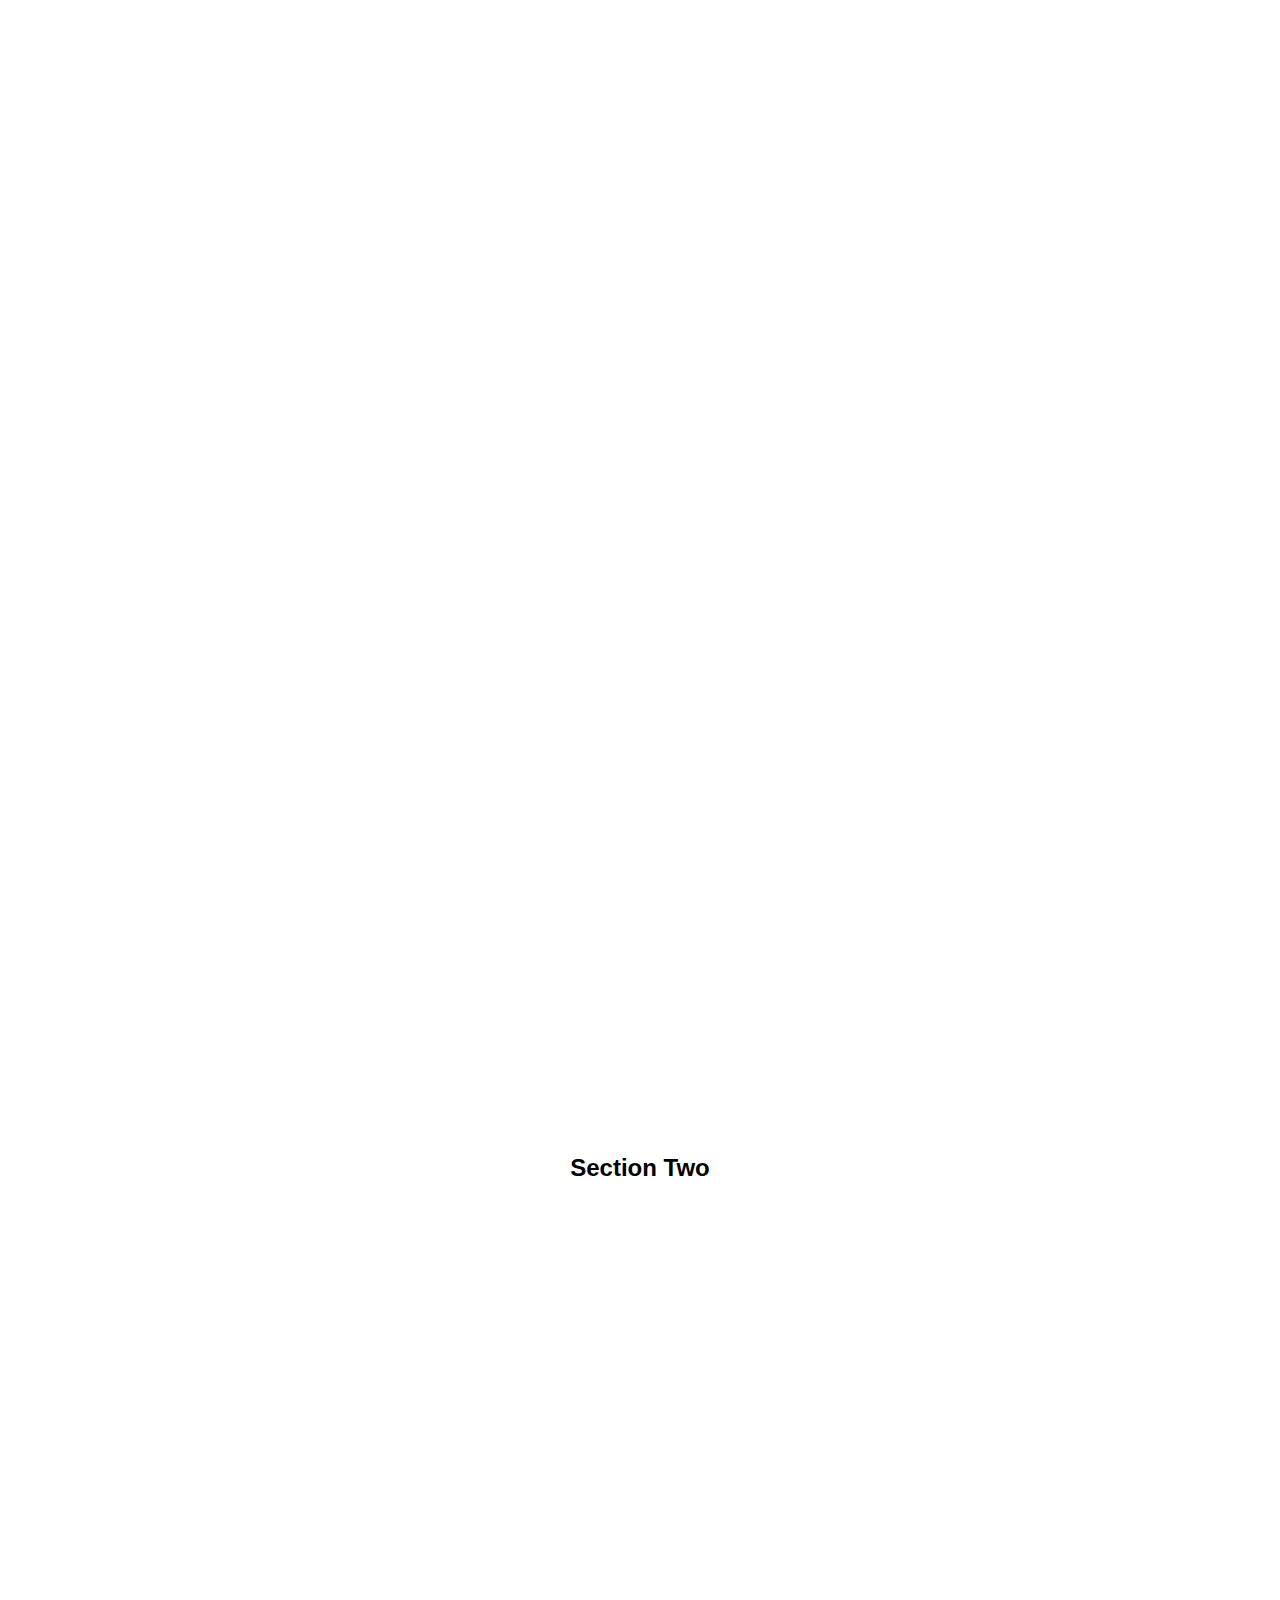
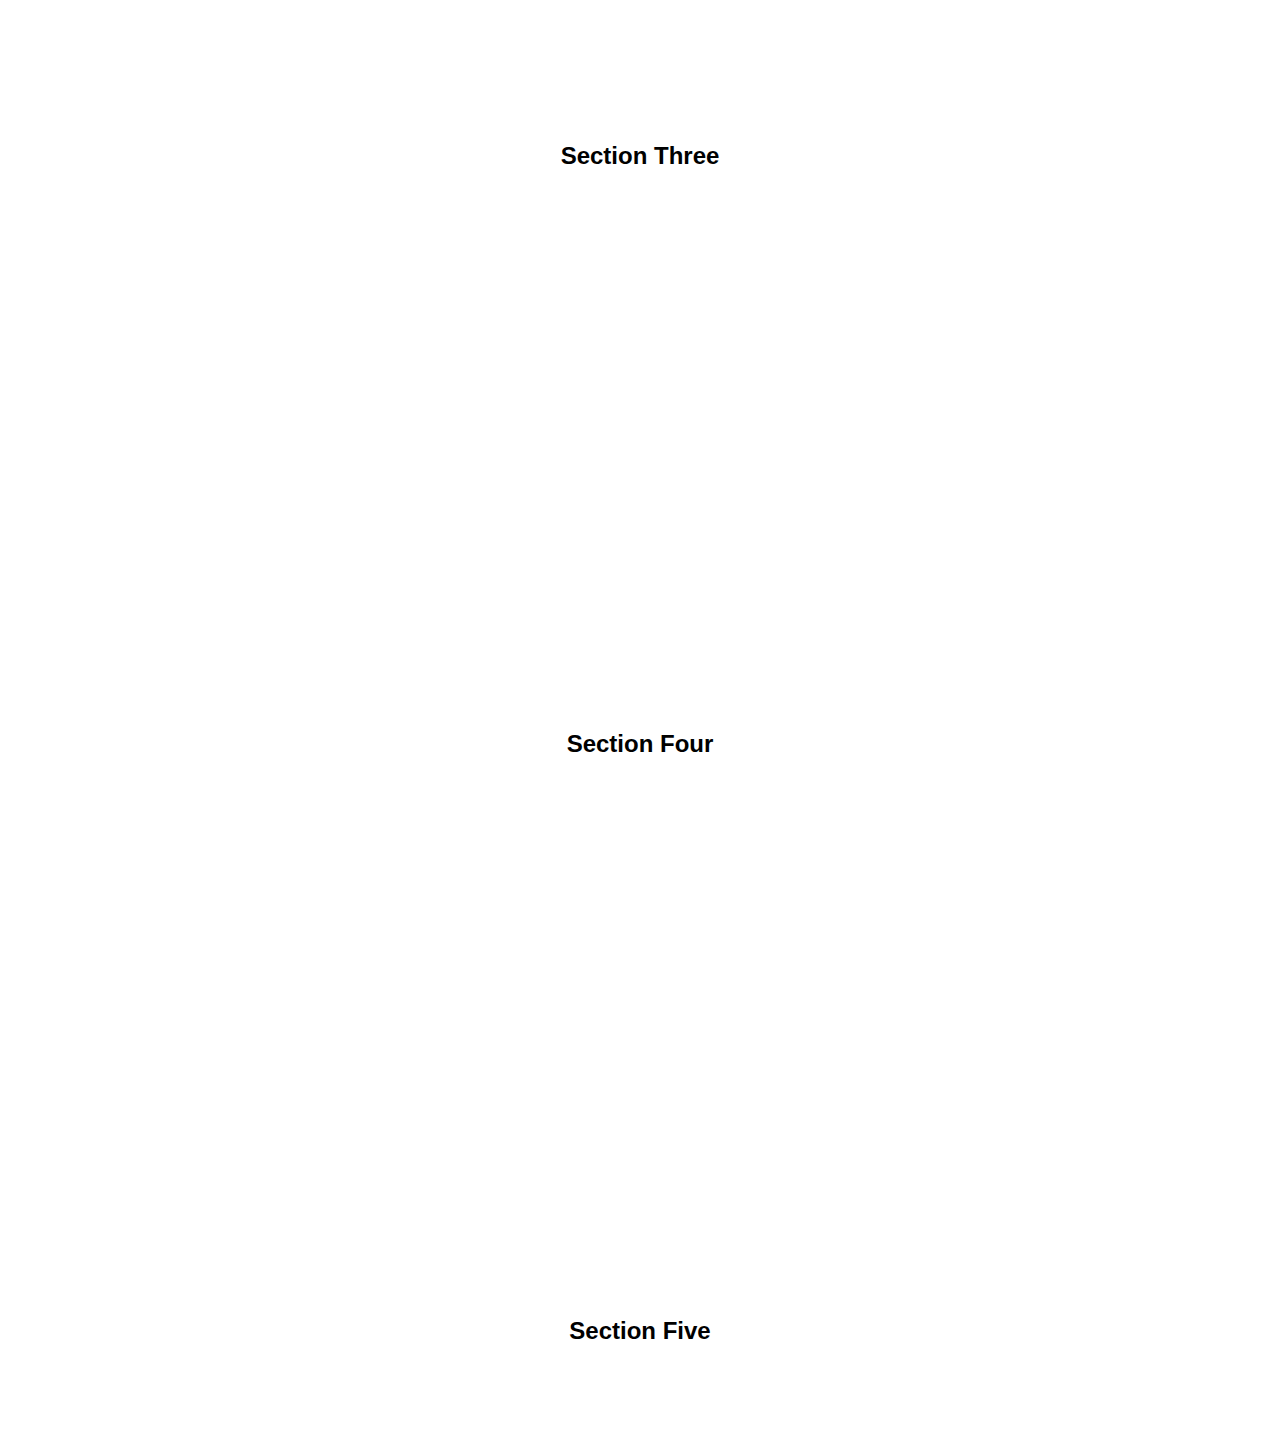
<file: index2.html>
<!DOCTYPE html>
<html lang="en" dir="ltr">
  <head>
    <meta charset="utf-8" />
    <link rel="stylesheet" href="style.css" />
    <title>Elysian</title>
  </head>
  <body>
    <div
      class="container"
      data-0="transform:translateX(0%)"
      ;
      data-1000="transform:translateX(-400%)"
    >
      <section>
        <div class="content1">
          <div class="content">
            <svg
              id="logo"
              width="488"
              height="87"
              viewBox="0 0 488 87"
              fill="none"
              xmlns="http://www.w3.org/2000/svg"
            >
              <path
                d="M64.1316 62.8552C62.8289 70.0789 58.4474 84.5263 37.8421 84.5263H30.9737L39.2631 71.9737V43.9079C45.6579 43.9079 53.1184 44.0263 53.1184 57.6447H53.5921V29.4605H53.1184C53.1184 43.0789 45.6579 43.1974 39.2631 43.1974V15.1316L30.9737 2.57893H36.1842C58.0921 2.57893 61.171 17.0263 62.4737 24.25L62.9474 24.1316L60.3421 2.10525H1.36841V2.57893H4.80262C10.4868 2.57893 15.1052 3.52631 15.1052 12.8816V74.3421C15.1052 83.5789 10.4868 84.5263 4.80262 84.5263H1.36841V85H62L64.6053 62.9737L64.1316 62.8552ZM30.5 84.5263H24.9342V2.57893H30.5V84.5263Z"
                stroke="white"
                stroke-width="2"
                mask="url(#path-1-outside-1)"
              />
              <path
                d="M134.353 62.8552C133.051 70.0789 128.669 84.5263 108.064 84.5263H100.13L108.419 71.9737V15.1316L100.13 2.57893H110.788V2.10525H70.5244V2.57893H73.9587C79.6429 2.57893 84.2613 3.52631 84.2613 12.8816V74.3421C84.2613 83.5789 79.6429 84.5263 73.9587 84.5263H70.5244V85H132.34L134.827 62.9737L134.353 62.8552ZM99.656 84.5263H94.0902V2.57893H99.656V84.5263Z"
                stroke="white"
                stroke-width="2"
                mask="url(#path-1-outside-1)"
              />
              <path
                d="M127.769 2.10525V2.57893C136.058 2.57893 139.848 10.2763 142.572 15.8421L162.23 56.3421V74.3421C162.23 83.5789 157.611 84.5263 151.927 84.5263H148.493V85H185.677V84.5263H182.243C176.558 84.5263 172.058 83.5789 172.058 74.3421V55.75L189.703 19.1579C192.072 14.3026 197.045 2.57893 209.361 2.57893V2.10525H127.769ZM188.164 20.8158L172.058 54.0921L153.466 15.8421C149.558 7.90788 150.624 2.57893 158.44 2.57893H176.677C181.058 2.57893 185.203 4.82893 187.453 8.49999C189.822 12.2895 190.058 16.9079 188.164 20.8158Z"
                stroke="white"
                stroke-width="2"
                mask="url(#path-1-outside-1)"
              />
              <path
                d="M219.957 15.0131C219.957 7.90788 225.878 1.98683 234.523 1.98683C252.168 1.98683 257.496 20.1052 259.51 27.921L259.983 27.8026L257.26 3.99999H256.786C256.904 5.42104 256.194 5.89472 254.773 5.89472C250.036 5.89472 243.76 1.27631 234.523 1.27631C221.733 1.27631 211.668 10.1579 211.668 20.6974C211.668 44.6184 257.141 46.75 257.141 69.25C257.26 77.8947 249.681 85.2368 240.207 85.2368C225.404 85.2368 215.694 67.5921 213.089 56.6974H212.615L215.339 80.6184L215.812 80.5C220.549 77.1842 226.825 85.9473 240.207 85.9473C255.01 85.9473 266.496 75.5263 266.496 63.3289C266.496 37.1579 219.957 36.0921 219.957 15.0131Z"
                stroke="white"
                stroke-width="2"
                mask="url(#path-1-outside-1)"
              />
              <path
                d="M308.588 85V84.5263H305.035C299.351 84.5263 294.851 83.5789 294.851 74.3421V12.8816C294.851 3.52631 299.351 2.57893 305.035 2.57893H308.588V2.10525H271.285V2.57893H274.719C280.404 2.57893 285.022 3.52631 285.022 12.8816V74.3421C285.022 83.5789 280.404 84.5263 274.719 84.5263H271.285V85H308.588Z"
                stroke="white"
                stroke-width="2"
                mask="url(#path-1-outside-1)"
              />
              <path
                d="M386.091 68.3026L359.683 2.10525H359.209L333.63 66.4079C330.788 73.3947 325.459 84.5263 313.38 84.5263V85H400.893V84.5263C392.604 84.5263 388.814 75.171 386.091 68.3026ZM378.749 82.3947C377.92 83.6974 376.38 84.5263 374.722 84.5263H345.946C341.683 84.5263 337.775 82.3947 335.406 78.9605C333.038 75.4079 332.564 71.0263 334.104 67.1184L354.591 15.7237L379.341 77.6579C379.933 79.1974 379.696 80.9737 378.749 82.3947Z"
                stroke="white"
                stroke-width="2"
                mask="url(#path-1-outside-1)"
              />
              <path
                d="M415.376 9.6842V24.8421L419.402 30.8816V64.0395C419.402 70.5526 419.284 84.5263 405.665 84.5263V85H433.849V84.5263C420.231 84.5263 420.113 70.5526 420.113 64.0395V31.9474L455.402 85H455.876V69.9605L415.849 9.6842H415.376ZM458.599 2.10525V2.57893C472.218 2.57893 472.336 16.5526 472.336 23.0658V66.8816L429.231 2.10525H405.665V2.57893H409.099C413.955 2.57893 418.099 3.05262 420.231 6.24999L472.573 85H473.047V67.9474V23.0658C473.047 16.5526 473.165 2.57893 486.784 2.57893V2.10525H458.599Z"
                stroke="white"
                stroke-width="2"
                mask="url(#path-1-outside-1)"
              />
            </svg>

            <p class="whiteText cssanimation sequence fadeInBottom">
              The Divine Tea Boutique
            </p>

            <p class="cssanimation sequence fadeInBottom">
              [el-ee-sian] Greek <br />
              (adj) Beautiful or creative; divinely inspired;
              <br />peaceful and perfect
            </p>
          </div>
        </div>
      </section>
      <section>
        <div class="content">
          <h2>Section Two</h2>
          <p>
            Lorem ipsum dolor sit amet, consectetur adipisicing elit, sed do
            eiusmod tempor incididunt ut labore et dolore magna aliqua. Ut enim
            ad minim veniam, quis nostrud exercitation ullamco laboris nisi ut
            aliquip ex ea commodo consequat. Duis aute irure dolor in
            reprehenderit in voluptate velit esse cillum dolore eu fugiat nulla
            pariatur. Excepteur sint occaecat cupidatat non proident, sunt in
            culpa qui officia deserunt mollit anim id est laborum.
          </p>
        </div>
      </section>
      <section>
        <div class="content">
          <h2>Section Three</h2>
          <p>
            Lorem ipsum dolor sit amet, consectetur adipisicing elit, sed do
            eiusmod tempor incididunt ut labore et dolore magna aliqua. Ut enim
            ad minim veniam, quis nostrud exercitation ullamco laboris nisi ut
            aliquip ex ea commodo consequat. Duis aute irure dolor in
            reprehenderit in voluptate velit esse cillum dolore eu fugiat nulla
            pariatur. Excepteur sint occaecat cupidatat non proident, sunt in
            culpa qui officia deserunt mollit anim id est laborum.
          </p>
        </div>
      </section>
      <section>
        <div class="content">
          <h2>Section Four</h2>
          <p>
            Lorem ipsum dolor sit amet, consectetur adipisicing elit, sed do
            eiusmod tempor incididunt ut labore et dolore magna aliqua. Ut enim
            ad minim veniam, quis nostrud exercitation ullamco laboris nisi ut
            aliquip ex ea commodo consequat. Duis aute irure dolor in
            reprehenderit in voluptate velit esse cillum dolore eu fugiat nulla
            pariatur. Excepteur sint occaecat cupidatat non proident, sunt in
            culpa qui officia deserunt mollit anim id est laborum.
          </p>
        </div>
      </section>
      <section>
        <div class="content">
          <h2>Section Five</h2>
          <p>
            Lorem ipsum dolor sit amet, consectetur adipisicing elit, sed do
            eiusmod tempor incididunt ut labore et dolore magna aliqua. Ut enim
            ad minim veniam, quis nostrud exercitation ullamco laboris nisi ut
            aliquip ex ea commodo consequat. Duis aute irure dolor in
            reprehenderit in voluptate velit esse cillum dolore eu fugiat nulla
            pariatur. Excepteur sint occaecat cupidatat non proident, sunt in
            culpa qui officia deserunt mollit anim id est laborum.
          </p>
        </div>
      </section>
    </div>
    <script type="text/javascript" src="skrollr.js"></script>
    <script type="text/javascript" src="app.js"></script>
    <script type="text/javascript">
      var s = skrollr.init();
    </script>
  </body>
</html>
</file>
<file: style.css>
body {
  margin: 0;
  padding: 0;
  box-sizing: border-box;
  font-family: sans-serif;
  overflow: hidden;
}

ul {
  position: fixed;
  top: 50%;
  right: 3%;
  transform: translateY(-50%);
  margin: 0;
  padding: 0;
  z-index: 1;
}

ul li {
  list-style: none;
}

ul li a {
  display: block;
  text-decoration: none;
  height: 30px;
  line-height: 30px;
  font-size: 24px;
}

.circle {
  background: #dac7a4;
  width: 15px;
  height: 15px;
  border-radius: 50%;
}

a :hover {
  background: #232323;
}
svg :hover {
  filter: brightness(10);
}
section {
}

.content {
  margin: auto;

  padding-top: 450px;
  justify-content: center;
  text-align: center;
}
#container {
  width: 100%;
  height: 100vh;
  overflow-y: scroll;
  scroll-behavior: smooth;
  scroll-snap-type: y mandatory;
  overflow: hidden;
}

#container div {
  position: relative;
  width: 100%;
  height: 100%;
}

#container div#red {
  background: url(tea.png);
  background-position: center;
  background-size: cover;
  background-attachment: fixed;
}

#container div#yellow {
  background-color: #1b1b1b;
  background-position: center;
  background-size: cover;
  background-attachment: fixed;
}

#container div#blue {
  background: url(tea3.jpg);
  background-position: center;
  background-size: cover;
  background-attachment: fixed;
}

#container div#pink {
  background: pink;
}

#container div#orange {
  background: orange;
}

#container div h1 {
  position: absolute;
  top: 50%;
  transform: translateY(-50%);
  width: 100%;
  text-align: center;
  margin: 0;
  padding: 0;
  font-size: 3em;
  text-transform: capitalize;
  color: #fff;
}

#logo {
  animation: filled 0.5s ease forwards 2s;
  width: auto;
  height: 60px;
}

#logo :hover {
  filter: brightness(100);
}
#logo path:nth-child(1) {
  stroke-dasharray: 692;
  stroke-dashoffset: 692;
  animation: line-anim 2s ease forwards;
}

#logo path:nth-child(2) {
  stroke-dasharray: 546;
  stroke-dashoffset: 546;
  animation: line-anim 2s ease forwards 0.3s;
}
#logo path:nth-child(3) {
  stroke-dasharray: 474;
  stroke-dashoffset: 474;
  animation: line-anim 2s ease forwards 0.5s;
}
#logo path:nth-child(4) {
  stroke-dasharray: 441;
  stroke-dashoffset: 441;
  animation: line-anim 2s ease forwards 0.7s;
}
#logo path:nth-child(5) {
  stroke-dasharray: 281;
  stroke-dashoffset: 281;
  animation: line-anim 2s ease forwards 0.9s;
}
#logo path:nth-child(6) {
  stroke-dasharray: 467;
  stroke-dashoffset: 467;
  animation: line-anim 2s ease forwards 1s;
}
#logo path:nth-child(7) {
  stroke-dasharray: 729;
  stroke-dashoffset: 729;
  animation: line-anim 2s ease forwards 1.5s;
}
.whiteText {
  color: white;
  padding-top: 50px;
}

p {
  color: white;
  font-weight: lighter;
}

.cssanimation,
.cssanimation span {
  animation-duration: 3s;
  animation-fill-mode: both;
}

.cssanimation span {
  display: inline-block;
}

.fadeInBottom {
  animation-name: fadeInBottom;
}
@keyframes fadeInBottom {
  from {
    opacity: 0;
    transform: translateY(100%);
  }
  to {
    opacity: 1;
  }
}
@keyframes line-anim {
  to {
    stroke-dashoffset: 0;
  }
}

@keyframes filled {
  from {
    fill: transparent;
  }
  to {
    fill: white;
  }
}

.cd-section {
  height: 100vh;
}
.cd-section:first-of-type > div {
  background-color: #2b334f;
}
.cd-section:nth-of-type(2) > div {
  background-color: #2e5367;
}
.cd-section:nth-of-type(3) > div {
  background-color: #267481;
}
.cd-section:nth-of-type(4) > div {
  background-color: #fcb052;
}
.cd-section:nth-of-type(5) > div {
  background-color: #f06a59;
}
[data-animation="parallax"] .cd-section > div {
  background-position: center center;
  background-repeat: no-repeat;
  background-size: cover;
}
[data-animation="parallax"] .cd-section:first-of-type > div {
  background-image: url("../img/img-1.jpg");
}
[data-animation="parallax"] .cd-section:nth-of-type(2) > div {
  background-image: url("../img/img-2.jpg");
}
[data-animation="parallax"] .cd-section:nth-of-type(3) > div {
  background-image: url("../img/img-3.jpg");
}
[data-animation="parallax"] .cd-section:nth-of-type(4) > div {
  background-image: url("../img/img-4.jpg");
}
[data-animation="parallax"] .cd-section:nth-of-type(5) > div {
  background-image: url("../img/img-5.jpg");
}

.teaSection {
  display: grid;
  grid-template-columns: 1fr 1fr 1fr;
  max-width: 1200px;
  grid-gap: 20px;
  padding-top: 450px;
  margin: auto;
  color: white;
}

.teaSection p {
  line-height: 1.5em;
  width: 320px;
  color: #717171;
}

.section1 {
  animation: fadeInBottom 4s;
}
.section2 {
  animation: fadeInBottom 6s;
}
.section3 {
  animation: fadeInBottom 7s;
}
i {
  font-size: 30px;
  color: #ac9d81;
}

.fadeInBottom {
  animation-name: fadeInBottom;
}
@keyframes fadeInBottom {
  from {
    opacity: 0;
    transform: translateY(100%);
  }
  to {
    opacity: 1;
  }
}

footer {
  position: relative;
}
.footer {
  position: absolute;
  top: 20px;
}

.containerBlue {
  display: grid;
  grid-template-columns: 1fr 1fr;
  max-width: 1000px;
  margin: auto;
  grid-gap: 90px;
  line-height: 1.5em;
  padding-top: 300px;
}

.leftBox {
  background-color: #90887d;
  padding: 30px;
}
.leftBox .content {
  background-color: #90887d;
  box-shadow: 0 0 32px rgba(255, 0, 0, 0.5);
  filter: blur(2px);
}
.rightBox {
  background-color: #90887d;
  padding: 30px;
}
</file>
